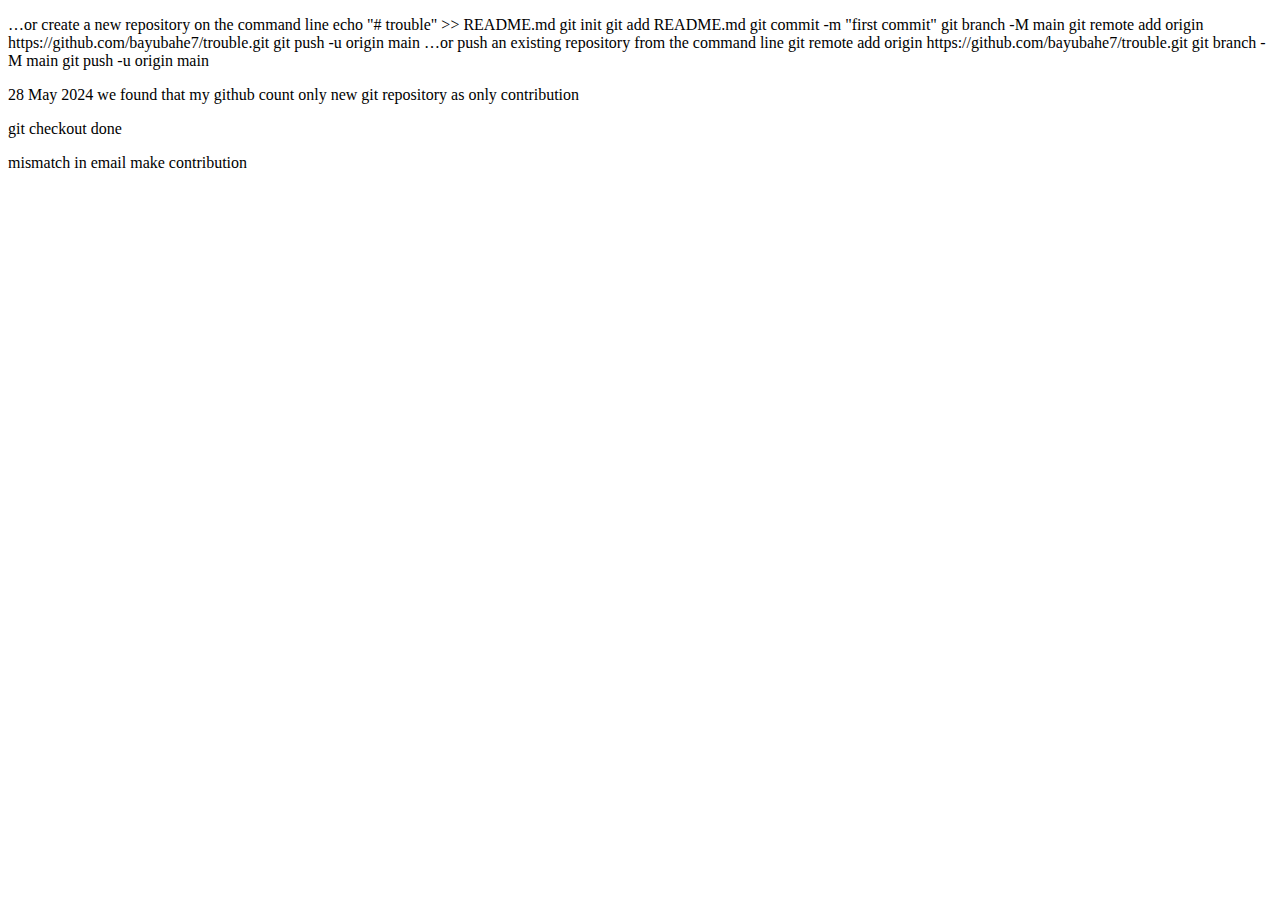
<file: git/index.html>
<!DOCTYPE html>
<html lang="en">
<head>
  <meta charset="UTF-8">
  <meta name="viewport" content="width=device-width, initial-scale=1.0">
  <title>Document</title>
</head>
<body>
  <p>
    …or create a new repository on the command line
    echo "# trouble" >> README.md
    git init
    git add README.md
    git commit -m "first commit"
    git branch -M main
    git remote add origin https://github.com/bayubahe7/trouble.git
    git push -u origin main
    
    …or push an existing repository from the command line
    git remote add origin https://github.com/bayubahe7/trouble.git
    git branch -M main
    git push -u origin main
  </p>
  <p>28 May 2024 we found that my github count only new git repository as only contribution
  </p>
  <p>
    git checkout done
  </p>
  <p>
    mismatch in email make contribution 
  </p>
  


  
</body>
</html>
</file>
